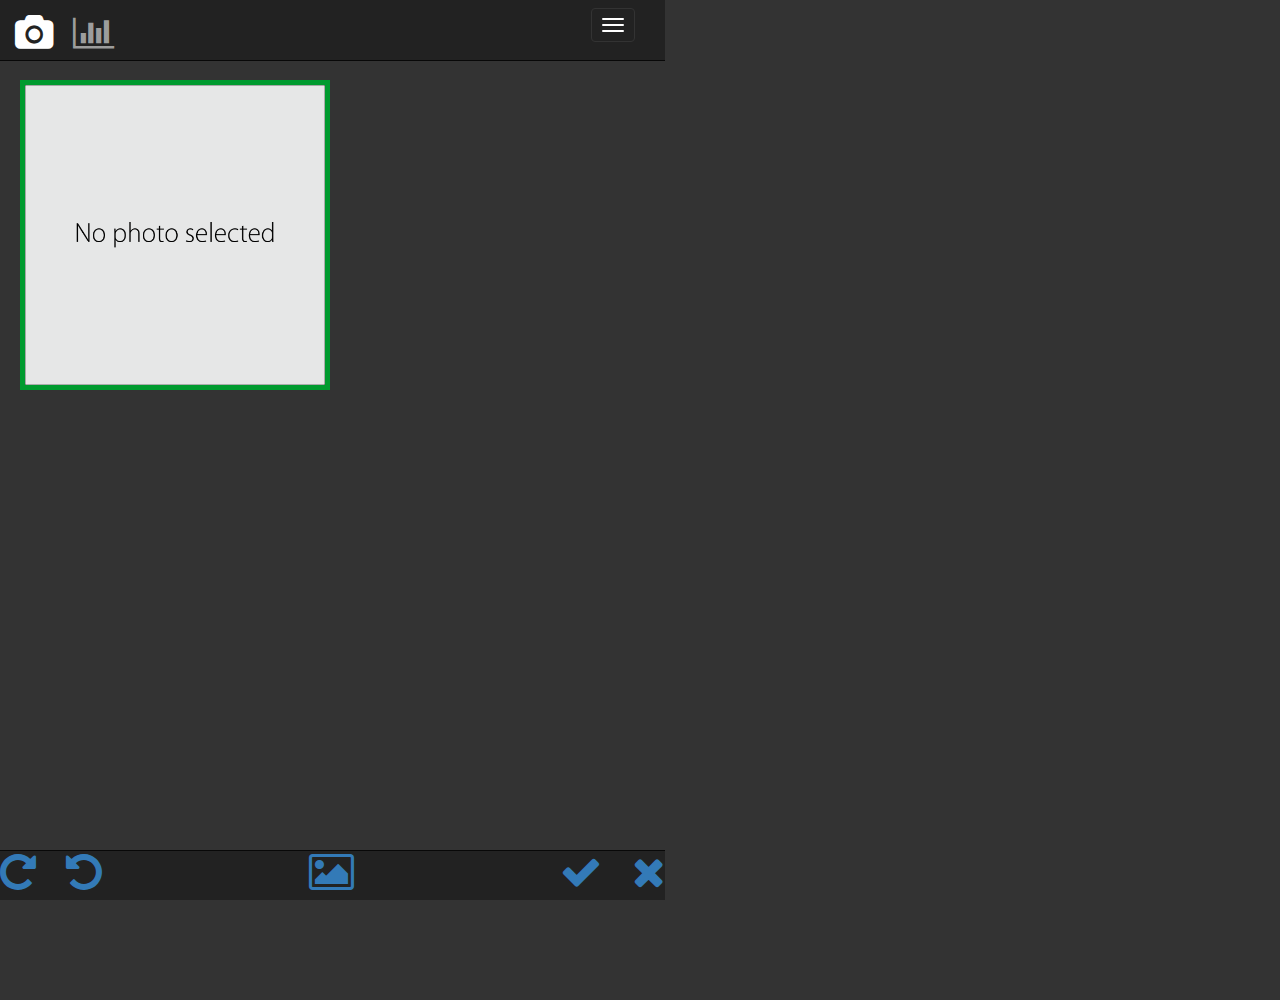
<file: index.html>
<!DOCTYPE html>
<html lang="en">

<script src="touch-emulator.js"></script>
<script> TouchEmulator(); </script>
<script src="hammer.min.js"></script>
<script src="jquery-2.1.3.min.js"></script>
<script src="velocity.min.js"></script>

<head>
	<meta charset="utf-8">
    	<meta http-equiv="X-UA-Compatible" content="IE=edge">
    	<!-- <meta name="viewport" content="width=device-width, initial-scale=1"> -->
      <meta name="viewport" content="width=device-width, initial-scale=1, maximum-scale=1, user-scalable=no">
    	<!-- unused
    	<meta name="description" content="">
    	<meta name="author" content="">
    	<link rel="icon" href=""> -->

    	<title>A2 v.0.4.2</title>

      <!-- Bootstrap core CSS -->
      <link rel="stylesheet" type="text/css" href="bootstrap.min.css">
      <!-- IE10 viewport hack for Surface/desktop Windows 8 bug -->
      <link rel="stylesheet" type="text/css" href="ie10-viewport-bug-workaround.css">
      <!-- Custom styles for this template -->
      <link rel="stylesheet" type="text/css" href="styles.css">
      <link rel="stylesheet" type="text/css" href="font-awesome/css/font-awesome.min.css">


	<!-- HTML5 shim and Respond.js IE8 support of HTML5 elements and media queries -->
    <!--[if lt IE 9]>
      <script src="https://oss.maxcdn.com/libs/html5shiv/3.7.0/html5shiv.js"></script>
      <script src="https://oss.maxcdn.com/libs/respond.js/1.4.2/respond.min.js"></script>
      <![endif]-->
</head>

<body>

      <!-- navigation -->
	<nav class="navbar navbar-inverse navbar-fixed-top">
		<div class="container">
			<div class="navbar-header">
				<button type="button" class="navbar-toggle collapsed" data-toggle="collapse" data-target="#navbar" aria-expanded="false" aria-controls="navbar">
					<span class="sr-only">Toggle navigation</span>
					<span class="icon-bar"></span>
					<span class="icon-bar"></span>
					<span class="icon-bar"></span>
				</button>
				<label for="fileUpload"><a class="navbar-brand"><i class="fa fa-camera fa-2x"></i></a></label>
                          <label for="analyze"><a class="navbar-brand"><i class="fa fa-bar-chart fa-2x"></i></a></label>
			</div>
			<div id="navbar" class="collapse navbar-collapse">
				<ul class="nav navbar-nav" id="tabs">
					<li class="active"><a id="bg1" data-toggle="tab"><img src="bg1_preview.png" width="100%" /></a></li>
					<li class=""><a id="bg2" data-toggle="tab"><img src="bg2_preview.png" width="100%"/></a></li>
				</ul>
			</div><!--/.nav-collapse -->
		</div>
	</nav>

      <!-- main area -->
      <div class="MainContainer" id="main">
                   <div class="container">
                          <div id="stage">
                                <canvas id="canvas"  width="300" height="300"></canvas>
                          </div>
                </div><!-- /.container -->

              	<div class="container-fluid">
                          <div class="background">
                                <img id="bgImage" src="blank.png" />
                          </div>
                   </div><!-- /.container -->
      </div>

      <!-- footer -->
      <nav class="navbar navbar-inverse navbar-fixed-bottom">
              <div class = "container-fluid navbar-footer">
                  <div class="navbar-footer-left">
                        <div class="footer-left-elt"><label for="rotateRight"><a><i class="fa fa-rotate-right fa-3x"></i></a></label></div>
                        <div class="footer-left-elt"><label for="rotateLeft"><a><i class="fa fa-rotate-left fa-3x"></i></a></label></div>
                  </div>

                  <label for="showBackground"><a id="bgIcon"><i class="fa fa-picture-o fa-3x"></i></a></label>

                  <div class="navbar-footer-right">
                        <div class="footer-right-elt"><label for="no"><a id="noIcon"><i class="fa fa-times fa-3x"></i></a></label></div>
                        <div class="footer-right-elt"><label for="yes"><a id="yesIcon"><i class="fa fa-check fa-3x"></i></a></label></div>
                  </div>
              </div>
      </nav>

      <!-- hidden -->
      <div hidden>
              <input type="file" id="fileUpload" />
              <input type="button" id="showBackground" />
              <input type="button" id="rotateRight" />
              <input type="button" id="rotateLeft" />
              <input type="button" id="yes" />
              <input type="button" id="no" />
              <input type="button" id="analyze" />
       </div>




  	<!-- Bootstrap core JavaScript
    	================================================== -->
    	<!-- Placed at the end of the document so the pages load faster -->
    	<script>window.jQuery || document.write('<script src="jquery-2.1.3.min.js"><\/script>')</script>
    	<script src="bootstrap.min.js"></script>
    	<!-- IE10 viewport hack for Surface/desktop Windows 8 bug -->
    	<script src="ie10-viewport-bug-workaround.js"></script>
  </body>

<script src="scripts.js"></script>
</html>
</file>
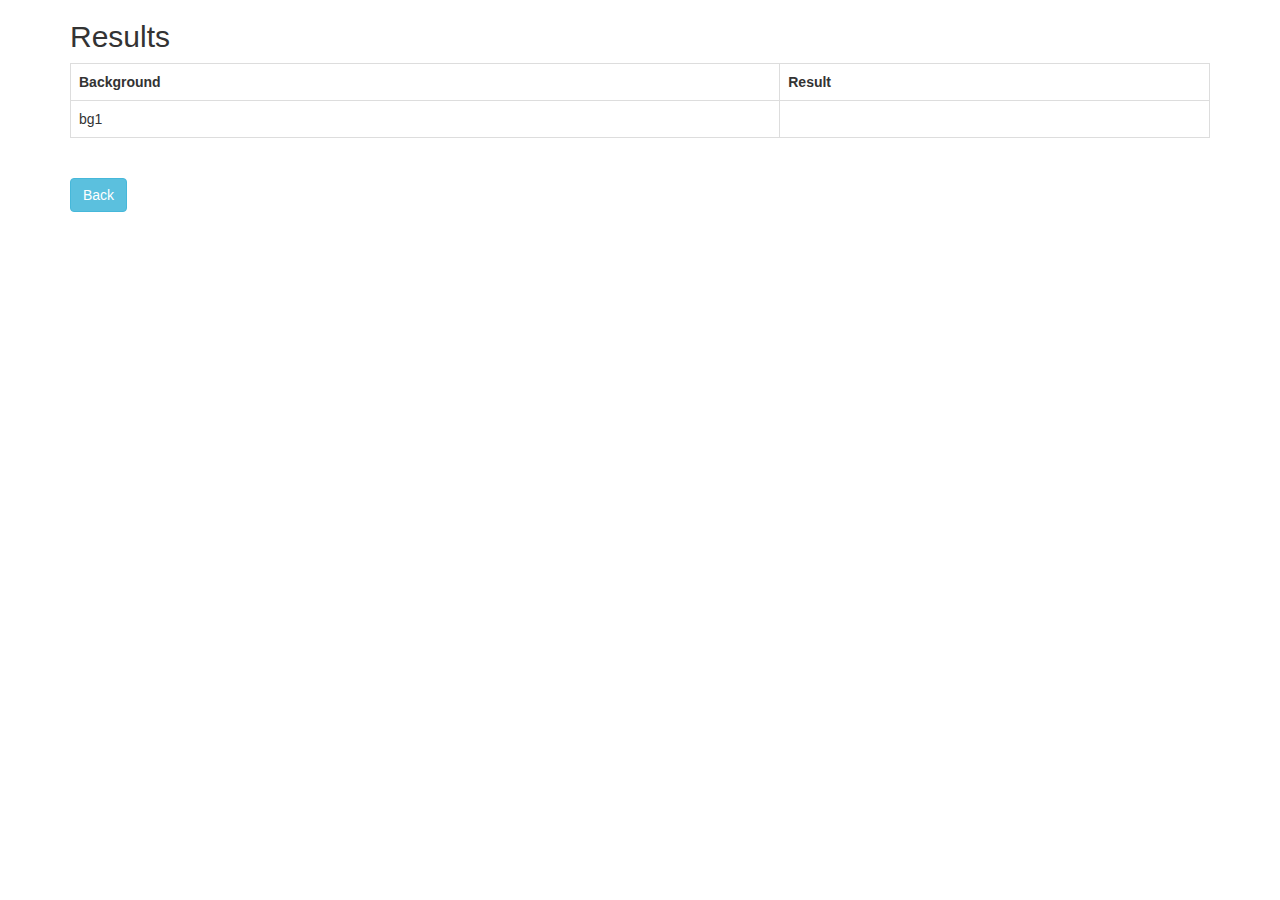
<file: results.html>
<!DOCTYPE html>
<html lang="en">

<script src="jquery-2.1.3.min.js"></script>
<script>
function getURLParameter(name) {
  return decodeURIComponent((new RegExp('[?|&]' + name + '=' + '([^&;]+?)(&|#|;|$)').exec(location.search) || [null, ''])[1].replace(/\+/g, '%20')) || null;
}
</script>

<head>
	<meta charset="utf-8">
    	<meta http-equiv="X-UA-Compatible" content="IE=edge">
    	<!-- <meta name="viewport" content="width=device-width, initial-scale=1"> -->
      <meta name="viewport" content="width=device-width, initial-scale=1, maximum-scale=1, user-scalable=no">
    	<!-- unused
    	<meta name="description" content="">
    	<meta name="author" content="">
    	<link rel="icon" href=""> -->

    	<title>Results</title>

      <!-- Bootstrap core CSS -->
      <link rel="stylesheet" type="text/css" href="bootstrap.min.css">
      <!-- IE10 viewport hack for Surface/desktop Windows 8 bug -->
      <link rel="stylesheet" type="text/css" href="ie10-viewport-bug-workaround.css">

	<!-- HTML5 shim and Respond.js IE8 support of HTML5 elements and media queries -->
    <!--[if lt IE 9]>
      <script src="https://oss.maxcdn.com/libs/html5shiv/3.7.0/html5shiv.js"></script>
      <script src="https://oss.maxcdn.com/libs/respond.js/1.4.2/respond.min.js"></script>
      <![endif]-->
</head>

<body>

              <div class="container">
                  <h2>Results</h2>
                  <table class="table table-bordered" id="resultsTable">
                  </table>
                </div>

              <div class="container">
                <br>
                 <a href="index.html" class="btn btn-info" role="button">Back</a>
              </div><!-- /.container -->


  	<!-- Bootstrap core JavaScript
    	================================================== -->
    	<!-- Placed at the end of the document so the pages load faster -->
    	<script>window.jQuery || document.write('<script src="jquery-2.1.3.min.js"><\/script>')</script>
    	<script src="bootstrap.min.js"></script>
    	<!-- IE10 viewport hack for Surface/desktop Windows 8 bug -->
    	<script src="ie10-viewport-bug-workaround.js"></script>
  </body>

<script src="results.js"></script>
</html>
</file>
<file: styles.css>
.MainContainer {
  position: relative;
}
.container-fluid {
  margin: 0;
  padding: 0px;
  position: relative;
  max-width: 665px;
}

.navbar {
  max-width: 665px;
}

.container {
  max-width: 665px;
}

#tabs {
  cursor: pointer; /* this is really important for making tabs work on mobiles*/
  text-align: center;
}

#stage {
  background: url("defaultPhoto.png");
  background-size: 300px 300px;
  background-repeat: no-repeat;
  border: 5px solid #009b2f;
  width: 310px;
  height: 310px;
  left: 20px;
  top: 80px;
  position: absolute;
}

#main {
  height: 100%;
  width: 100%;
}

body {
  margin: 0;
  padding: 0px;
  background: #333;
}

.background {
    position: relative;
}
.background img {
    width: 100%;
}

.navbar-header {
  float: none;
}
.navbar-toggle {
  display: block;
}
.navbar-collapse.collapse {
  display: none!important;
}
.navbar-nav {
  float: none!important;
}
.navbar-nav>li {
  float: none;
}
.navbar-collapse.collapse.in {
  display:block !important;
}

.navbar-footer {
    position: absolute;
    width: 100%;
    left: 0;
    text-align: center;
    margin:0 auto;
}

.navbar-footer-left {
  float: left;
}
.footer-left-elt {
  float: inherit;
  margin-right: 30px;
}

.navbar-footer-right {
  float: right;
}
.footer-right-elt {
  float: inherit;
  margin-left: 30px;
}
</file>
<file: ie10-viewport-bug-workaround.css>
/*!
 * IE10 viewport hack for Surface/desktop Windows 8 bug
 * Copyright 2014-2015 Twitter, Inc.
 * Licensed under MIT (https://github.com/twbs/bootstrap/blob/master/LICENSE)
 */

/*
 * See the Getting Started docs for more information:
 * http://getbootstrap.com/getting-started/#support-ie10-width
 */
@-webkit-viewport { width: device-width; }
@-moz-viewport    { width: device-width; }
@-ms-viewport     { width: device-width; }
@-o-viewport      { width: device-width; }
@viewport         { width: device-width; }
</file>
